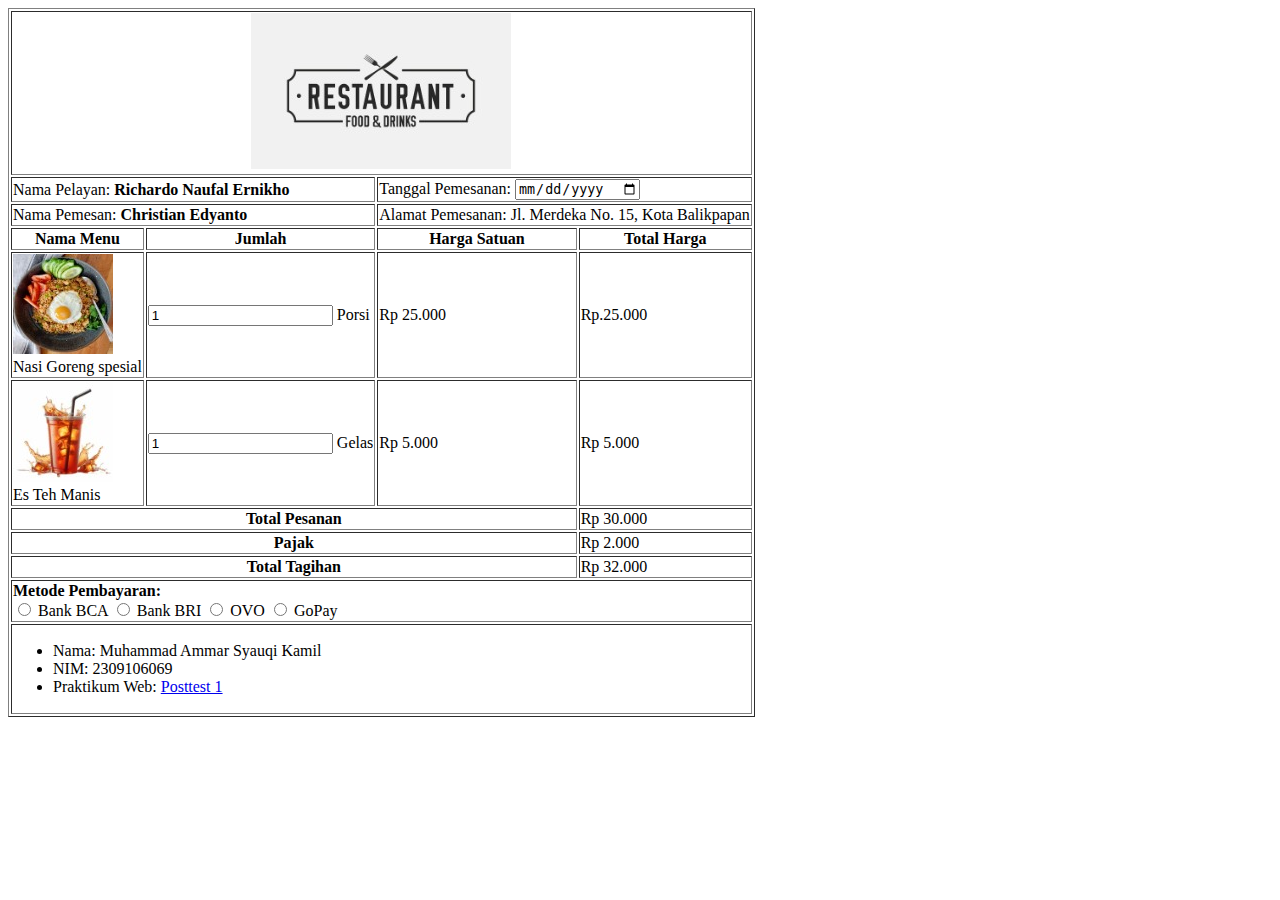
<file: Posttest1/index.html>
<!DOCTYPE html>
<html>
    <head>
        <meta charset="UTF-8">
    <meta name="viewport" content="width=device-width, initial-scale=1.0">
    <title> Posttest 1</title>
    </head>
    <body>
        <table border="1">
            <tr>
                <th colspan="4"> <img src="logo-resto.jpeg" alt="Kurang tw"></th>
            </tr>
            <td colspan="2">
                Nama Pelayan: <b>Richardo Naufal Ernikho</b>
            <td colspan="2">
             <form>Tanggal Pemesanan: <Input type="date"></Input></form>    
             </td>
            </tr>
            <tr>
                <td colspan="2">
                    Nama Pemesan: <b>Christian Edyanto</b>
                </td>
                <td colspan="2">
                    Alamat Pemesanan: Jl. Merdeka No. 15, Kota Balikpapan
                </td>
            </tr>
            <tr>
                <th>Nama Menu </th>
                <th width=""> Jumlah</th>
                <th>Harga Satuan</th>
                <th> Total Harga</th>
            </tr>
            <tr>
                <td> <img src="nasi-goreng.jpeg" alt="gtw pt 2">
                 <br> Nasi Goreng spesial </td>
                <td> <form> <input type="number" value="1"> Porsi</form>
                </td>
                <td> Rp 25.000 </td>
                <td> Rp.25.000 </td>
            </tr>
            <tr>
                <td> <img src="es-teh-manis.jpeg" alt="gtw pt 3">
                 <br> Es Teh Manis </td>
                <td> <form> <input type="number" value="1"> Gelas</form>
                </td>
                <td> Rp 5.000 </td>
                <td>
                    Rp 5.000
                </td>
            <tr>
                <th colspan="3"> Total Pesanan </th>
                <td>Rp 30.000 </td>
            </tr>
            <tr>
                <th colspan="3"> Pajak </th>
                <td> Rp 2.000</td>
            </tr>
            <tr>
                <th colspan="3"> Total Tagihan </th>
                <td> Rp 32.000 </td>
            </tr>
            <tr>
                <td colspan="4"><b>Metode Pembayaran:</b>
                <form action="">
                    <input type="radio"> Bank BCA
                    <input type="radio"> Bank BRI
                    <input type="radio"> OVO
                    <input type="radio"> GoPay
                </form>
                </td>
            </tr>
            <tr>
                <td colspan="4">
                    <ul>
                        <li> Nama: Muhammad Ammar Syauqi Kamil </li>
                        <li> NIM: 2309106069</li>
                        <li>Praktikum Web: <a href="https://classroom.google.com/c/NzEwMjM1Mjg5MTM4/a/NzExMzI2MDY3NDgz/details" target= "_blank" >Posttest 1</a></li>
                    </ul>
                </td>
            </tr>
            

        </table>
    </body>
</html>
</file>
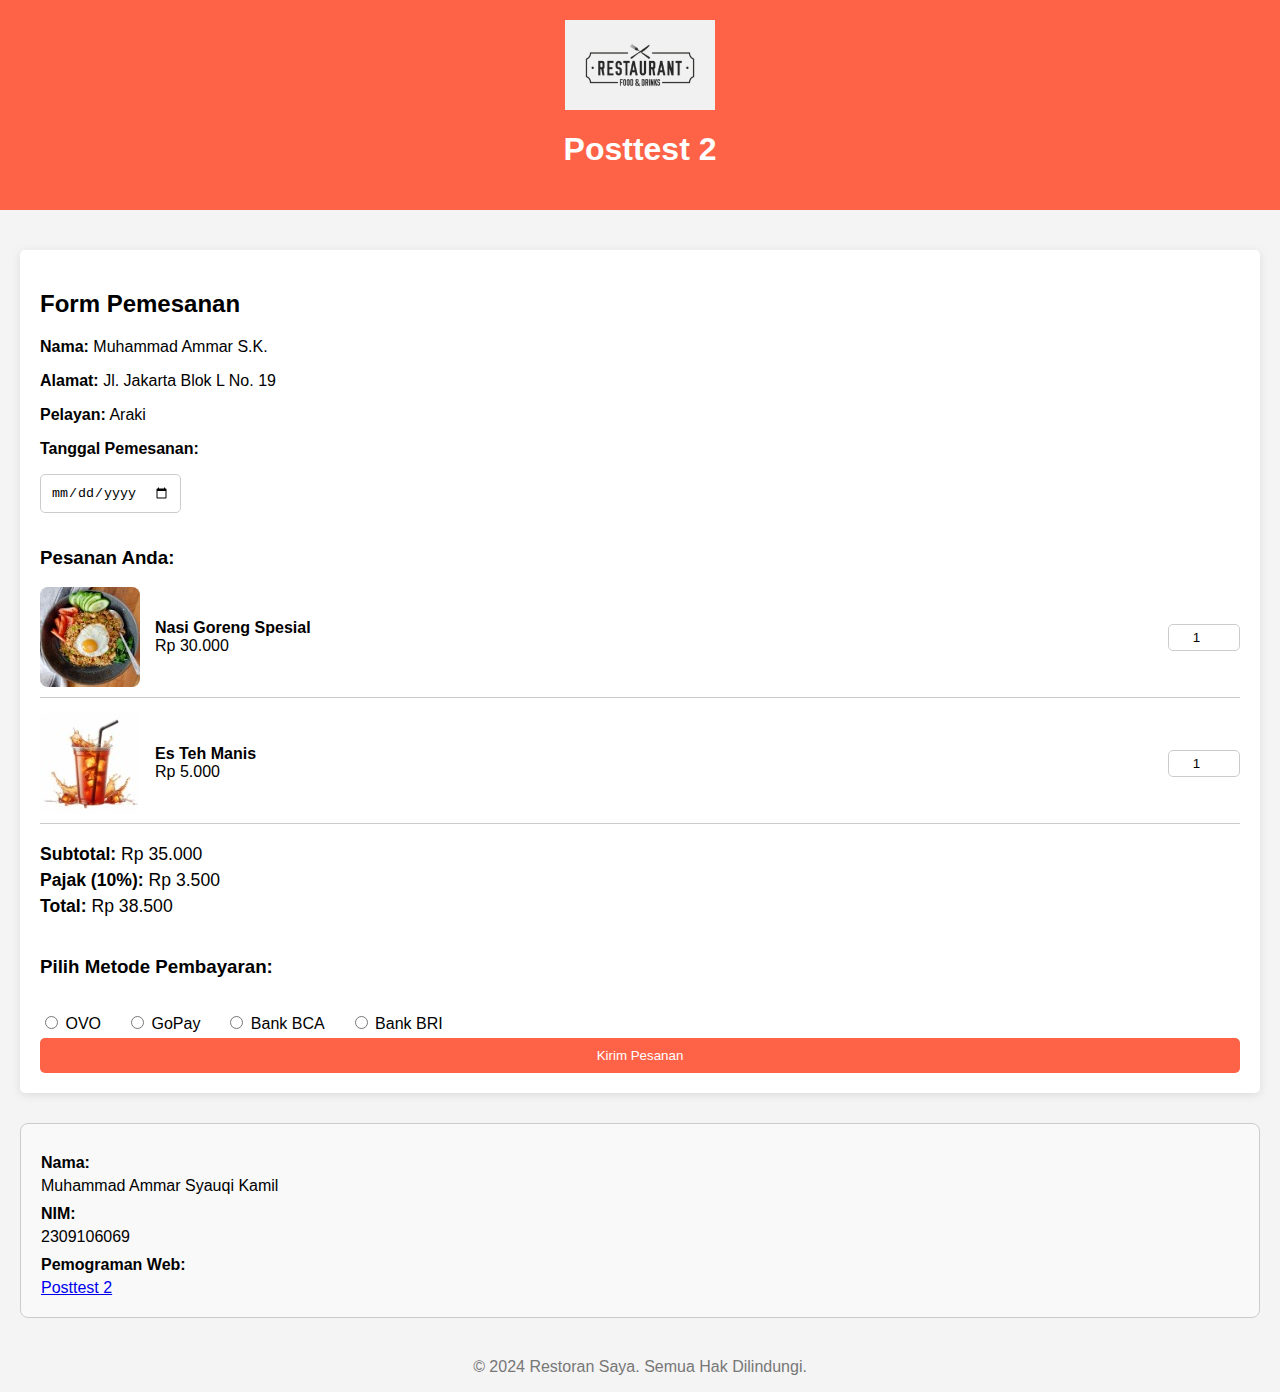
<file: posttest2/index.html>
<!DOCTYPE html>
<html lang="id">
<head>
    <meta charset="UTF-8">
    <meta name="viewport" content="width=device-width, initial-scale=1.0">
    <title>Posttest 2</title>
    <link rel="stylesheet" href="styles.css">
</head>
<body>
    <header>
        <img src="logo-resto.jpeg" alt="Logo Restoran" class="logo">
        <h1>Posttest 2</h1>
       
    </header>

    <main>
        <section id="order" class="order-form">
            <h2>Form Pemesanan</h2>
            <form id="reservation-form">
                <p><strong>Nama:</strong> Muhammad Ammar S.K.</p>
                <p><strong>Alamat:</strong> Jl. Jakarta Blok L No. 19</p>
                <p><strong>Pelayan:</strong> Araki</p>
                <p><strong>Tanggal Pemesanan:</strong></p>
                <input type="date" name="reservation-date" id="reservation-date" required>
                <h3>Pesanan Anda:</h3>
                <div class="order-item">
                    <img src="nasi-goreng.jpeg" alt="Nasi Goreng Spesial">
                    <div class="item-details">
                        <p><strong>Nasi Goreng Spesial</strong></p>
                        <p>Rp 30.000</p>
                    </div>
                    <input type="number" name="quantity-nasi-goreng" class="quantity" value="1" min="1">
                </div>
                <div class="order-item">
                    <img src="es-teh-manis.jpeg" alt="Es Teh Manis">
                    <div class="item-details">
                        <p><strong>Es Teh Manis</strong></p>
                        <p>Rp 5.000</p>
                    </div>
                    <input type="number" name="quantity-es-teh" class="quantity" value="1" min="1">
                </div>
                <div class="pricing">
                    <p><strong>Subtotal:</strong> Rp 35.000</p>
                    <p><strong>Pajak (10%):</strong> Rp 3.500</p>
                    <p><strong>Total:</strong> Rp 38.500</p>
                </div>

                <div class="payment-method">
                    <h3>Pilih Metode Pembayaran:</h3>
                    <label>
                        <input type="radio" name="payment-method" value="OVO" required> OVO
                    </label>
                    <label>
                        <input type="radio" name="payment-method" value="GoPay"> GoPay
                    </label>
                    <label>
                        <input type="radio" name="payment-method" value="BCA"> Bank BCA
                    </label>
                    <label>
                        <input type="radio" name="payment-method" value="BRI"> Bank BRI
                    </label>
                </div>

                <button type="submit">Kirim Pesanan</button>
            </form>
        </section>

        <section id="additional-form" class="additional-form">
            <form id="identity-form">
                <label for="name">Nama:</label>
                <a>Muhammad Ammar Syauqi Kamil</a> 

                <label for="id-number">NIM:</label>
                <a>2309106069</a>

                <label for="task">Pemograman Web:</label>
                <a href="https://classroom.google.com/c/NzEwMjM1Mjg5MTM4/a/NzA2MTI4OTQ1MTg1/details" target="_blank">Posttest 2</a><br>
            </form>
        </section>
    </main>

    <footer>
        <p>&copy; 2024 Restoran Saya. Semua Hak Dilindungi.</p>
    </footer>

    <script>
        document.getElementById('reservation-form').addEventListener('submit', function(event) {
            event.preventDefault();
            alert('Pesanan Anda telah dikirim!');
            // Reset form
            this.reset();
        });
    </script>
</body>
</html>
</file>
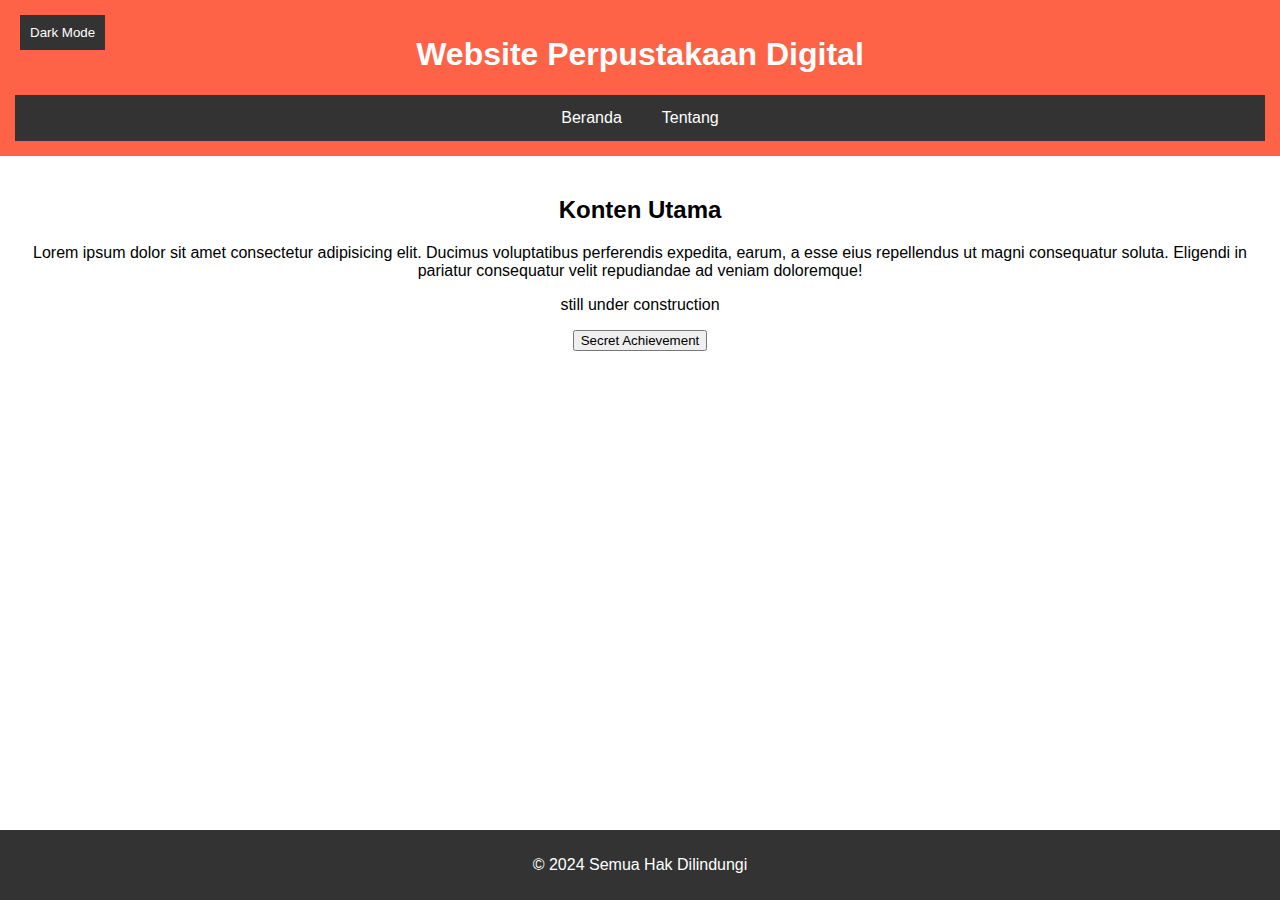
<file: posttest3/index.html>
<!DOCTYPE html>
<html lang="id">
<head>
    <meta charset="UTF-8">
    <meta name="viewport" content="width=device-width, initial-scale=1.0">
    <title>Posttest 3 | Beranda</title>
    <link rel="stylesheet" href="style.css">
</head>
<body>

<header>
    <h1>Website Perpustakaan Digital</h1>
    <button id="mode-toggle" onclick="toggleMode()">Dark Mode</button>
    
    <div class="hamburger" onclick="toggleMenu()">
        <div></div>
        <div></div>
        <div></div>
    </div>

    <nav id="navbar">
        <a href="index.html">Beranda</a>
        <a href="tentang-saya.html">Tentang</a>
        
    </nav>

    <nav class="menu" id="menu">
        <a href="index.html">Beranda</a>
        <a href="tentang-saya.html">Tentang</a>
        
    </nav>
</header>

<main>
    <h2>Konten Utama</h2>
    <p>Lorem ipsum dolor sit amet consectetur adipisicing elit. Ducimus voluptatibus perferendis expedita, earum, a esse eius repellendus ut magni consequatur soluta. Eligendi in pariatur consequatur velit repudiandae ad veniam doloremque!</p>
    <p>still under construction</p>
    <button id="openPopup">Secret Achievement</button>
</main>

<div id="popup" class="popup">
    <div class="popup-content">
        <span class="close" onclick="closePopup()">&times;</span>
        <h2>Henry  Stickmin</h2>
        <p>press the sun in the sneaky ending</p>
    </div>
</div>

<footer>
    <p>&copy; 2024 Semua Hak Dilindungi</p>
</footer>

<script src="script.js"></script>

</body>
</html>
</file>
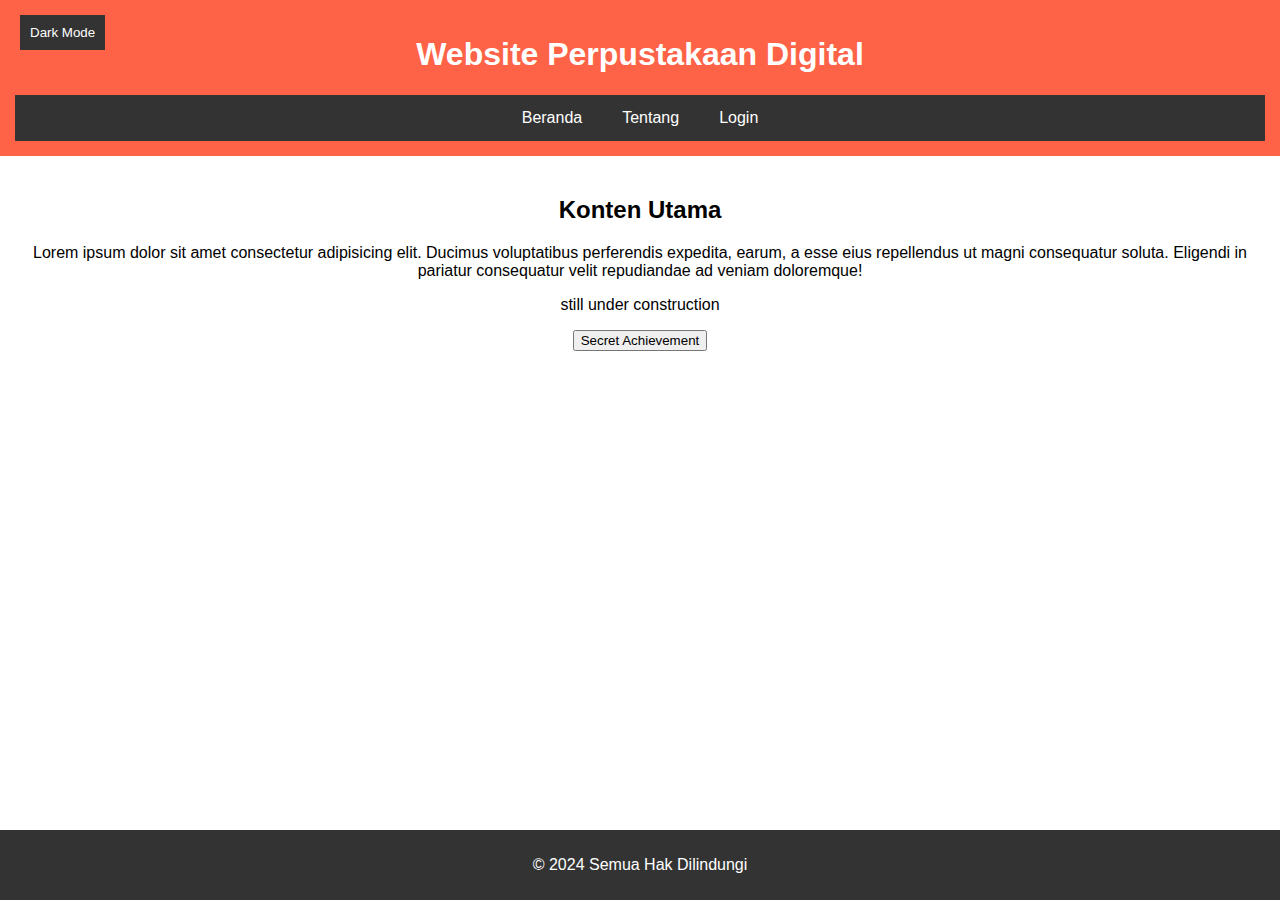
<file: posttest4/index.html>
<!DOCTYPE html>
<html lang="id">
<head>
    <meta charset="UTF-8">
    <meta name="viewport" content="width=device-width, initial-scale=1.0">
    <title>Posttest 4 | Beranda</title>
    <link rel="stylesheet" href="style2.css">
</head>
<body>

<header>
    <h1>Website Perpustakaan Digital</h1>
    <button id="mode-toggle" onclick="toggleMode()">Dark Mode</button>
    <div class="hamburger" onclick="toggleMenu()">
        <div></div>
        <div></div>
        <div></div>
    </div>

    <nav id="navbar">
        <a href="index.html">Beranda</a>
        <a href="about.php">Tentang</a>
        <a href="log.php" id="login-button">Login</a> 
    </nav>

    <nav class="menu" id="menu">
        <a href="index.html">Beranda</a>
        <a href="about.php">Tentang</a>
        <a href="log.php" id="login-button">Login</a> 
    </nav>
</header>

<main>
    <h2>Konten Utama</h2>
    <p>Lorem ipsum dolor sit amet consectetur adipisicing elit. Ducimus voluptatibus perferendis expedita, earum, a esse eius repellendus ut magni consequatur soluta. Eligendi in pariatur consequatur velit repudiandae ad veniam doloremque!</p>
    <p>still under construction</p>
    <button id="openPopup">Secret Achievement</button>
</main>

<div id="popup" class="popup">
    <div class="popup-content">
        <span class="close" onclick="closePopup()">&times;</span>
        <h2>Henry  Stickmin</h2>
        <p>press the sun in the sneaky ending</p>
    </div>
</div>

<footer>
    <p>&copy; 2024 Semua Hak Dilindungi</p>
</footer>

<script src="scripts.js"></script>

</body>
</html>
</file>
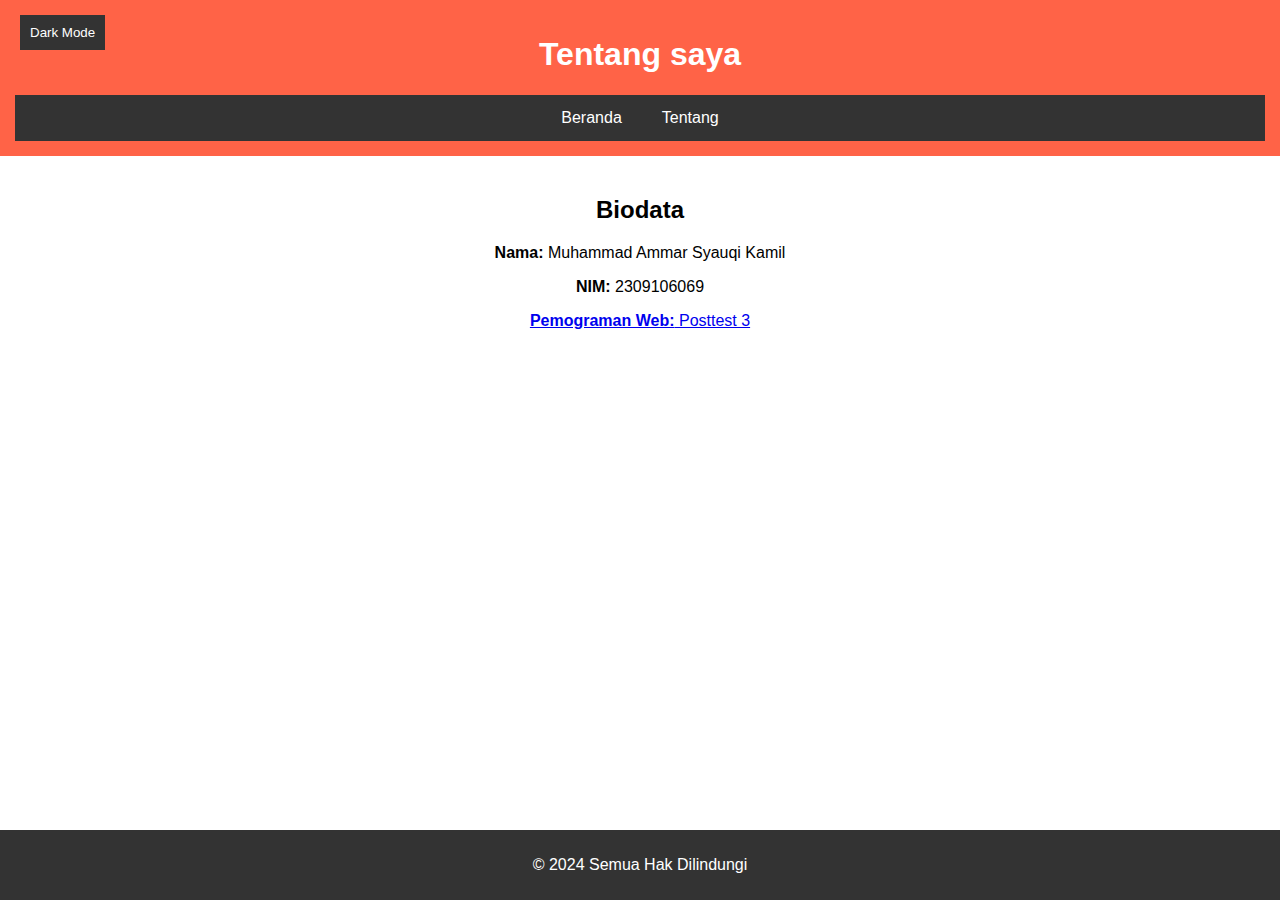
<file: posttest3/tentang-saya.html>
<!DOCTYPE html>
<html lang="id">
<head>
    <meta charset="UTF-8">
    <meta name="viewport" content="width=device-width, initial-scale=1.0">
    <title>Posttest 3 | Tentang Saya</title>
    <link rel="stylesheet" href="style.css">
</head>
<body>

<header>
    <h1>Tentang saya</h1>
    <button id="mode-toggle" onclick="toggleMode()">Dark Mode</button>
    
    <div class="hamburger" onclick="toggleMenu()">
        <div></div>
        <div></div>
        <div></div>
    </div>

    <nav id="navbar">
        <a href="index.html">Beranda</a>
        <a href="tentang-saya.html">Tentang</a>
        
    </nav>

    
    <nav class="menu" id="menu">
        <a href="index.html">Beranda</a>
        <a href="tentang-saya.html">Tentang</a>
        
    </nav>
</header>

<main>
    <h2>Biodata</h2>
    <p><b>Nama:</b> Muhammad Ammar Syauqi Kamil</p>
    <p><b>NIM:</b> 2309106069</p>
    <a href="https://classroom.google.com/c/NzEwMjM1Mjg5MTM4/a/NzE3NjAzOTkwMzAz/details"><b>Pemograman Web:</b> Posttest 3</a>
</main>
</div>

<footer>
    <p>&copy; 2024 Semua Hak Dilindungi</p>
</footer>

<script src="script.js"></script>

</body>
</html>
</file>
<file: posttest2/styles.css>
header {
    text-align: center;
    padding: 20px;
}

header .logo {
    width: 150px;
    height: auto;
    display: block;
    margin: 0 auto;
}

.order-item {
    display: flex;
    align-items: center;
    justify-content: space-between;
    margin-bottom: 15px;
    border-bottom: 1px solid #ccc;
    padding-bottom: 10px;
}

.order-item img {
    width: 100px;
    height: 100px;
    margin-right: 15px;
    border-radius: 8px;
}

.item-details {
    flex: 1;
    display: flex;
    flex-direction: column;
}

.item-details p {
    margin: 0;
}

.quantity {
    width: 60px;
    padding: 5px;
    text-align: center;
    border-radius: 5px;
    border: 1px solid #ccc;
}

input[type="date"] {
    padding: 10px;
    border: 1px solid #ccc;
    border-radius: 5px;
    margin-bottom: 15px;
}

.pricing {
    margin-top: 20px;
}

.pricing p {
    font-size: 1.1em;
    margin: 5px 0;
}

.payment-method {
    margin-top: 20px;
    display: flex;
    gap: 15px;
    flex-wrap: wrap;
}

.payment-method h3 {
    margin-bottom: 10px;
    width: 100%;
}

.payment-method label {
    font-size: 1em;
    margin-right: 10px;
}


.additional-form {
    margin-top: 30px;
    gap: 20px;
    align-items: center;
    padding: 20px;
    border: 1px solid #ccc;
    border-radius: 8px;
    background-color: #f9f9f9;
}

.additional-form label {
    font-weight: bold;
}

.additional-form input {
    padding: 8px;
    width: 100%;
    max-width: 250px;
    border-radius: 5px;
    border: 1px solid #ccc;
}

.additional-form input[readonly] {
    background-color: #e9e9e9;
    cursor: not-allowed;
}


body {
    font-family: Arial, sans-serif;
    margin: 0;
    padding: 0;
    background-color: #f4f4f4;
}

header {
    background-color: #ff6347;
    color: white;
    padding: 20px 0;
    text-align: center;
}

nav a {
    margin: 0 15px;
    color: white;
    text-decoration: none;
}

main {
    padding: 20px;
}

.menu-list {
    list-style: none;
    padding: 0;
}

.menu-list li {
    background: white;
    border-radius: 5px;
    box-shadow: 0 2px 10px rgba(0, 0, 0, 0.1);
    margin: 10px 0;
    padding: 15px;
}

.order-form {
    background: white;
    border-radius: 5px;
    box-shadow: 0 2px 10px rgba(0, 0, 0, 0.1);
    padding: 20px;
    margin-top: 20px;
}

label {
    display: block;
    margin: 10px 0 5px;
}

button {
    background-color: #ff6347;
    color: white;
    border: none;
    padding: 10px;
    width: 100%;
    border-radius: 5px;
    cursor: pointer;
}

button:hover {
    background-color: #e5533d;
}

footer {
    text-align: center;
    margin-top: 20px;
    color: #777;
}
.readonly-input {
    background-color: #f9f9f9;
    border: 1px solid #ccc;
    padding: 10px;
    border-radius: 5px;
    resize: none;
}
</file>
<file: posttest3/style.css>
body {
    font-family: Arial, sans-serif;
    margin: 0;
    padding: 0;
    background-color: white;
    color: black;
}

header {
    background-color: #ff6347;
    color: white;
    padding: 15px;
    text-align: center;
    position: relative;
}

#mode-toggle {
    position: absolute;
    top: 15px;
    left: 20px;
    padding: 10px;
    background-color: #333;
    color: white;
    border: none;
    cursor: pointer;
}

#mode-toggle:hover {
    background-color: #555;
}

nav {
    display: flex;
    justify-content: center;
    background-color: #333;
}

nav a {
    color: white;
    padding: 14px 20px;
    text-decoration: none;
    text-align: center;
}

nav a:hover {
    background-color: #ddd;
    color: black;
}

.hamburger {
    display: none;
    flex-direction: column;
    cursor: pointer;
    position: absolute;
    top: 15px;
    right: 20px;
}

.hamburger div {
    width: 25px;
    height: 3px;
    background-color: white;
    margin: 5px 0;
}

.menu {
    display: none;
    flex-direction: column;
    background-color: #333;
    position: absolute;
    top: 60px;
    right: 0;
    width: 200px;
}

.menu a {
    color: white;
    padding: 14px 20px;
    text-decoration: none;
    text-align: left;
}

.menu a:hover {
    background-color: #ddd;
    color: black;
}

main {
    padding: 20px;
    text-align: center;
}

footer {
    background-color: #333;
    color: white;
    text-align: center;
    padding: 10px 0;
    position: fixed;
    bottom: 0;
    width: 100%;
}


@media (max-width: 768px) {
    nav {
        display: none; 
    }
    .hamburger {
        display: flex; 
    }
}


body.dark-mode {
    background-color: #181818;
    color: white;
}

header.dark-mode {
    background-color: #ff6347;
}

nav.dark-mode, .menu.dark-mode {
    background-color: #222;
}

nav.dark-mode a, .menu.dark-mode a {
    color: white;
}

footer.dark-mode {
    background-color: #222;
}


.popup {
    display: none;
    position: fixed;
    top: 0;
    left: 0;
    width: 100%;
    height: 100%;
    background-color: rgba(0, 0, 0, 0.5);
    justify-content: center;
    align-items: center;
}

.popup-content {
    background-color: white;
    padding: 20px;
    border-radius: 10px;
    position: relative;
    text-align: center;
}

.popup-content h2 {
    margin-top: 0;
}

.popup-content .close {
    position: absolute;
    top: 10px;
    right: 20px;
    font-size: 24px;
    cursor: pointer;
}

body.dark-mode .popup-content {
    background-color: #333;
    color: white;
}
</file>
<file: posttest4/style2.css>
body {
    font-family: Arial, sans-serif;
    margin: 0;
    padding: 0;
    background-color: white;
    color: black;
}

header {
    background-color: #ff6347;
    color: white;
    padding: 15px;
    text-align: center;
    position: relative;
}

#mode-toggle {
    position: absolute;
    top: 15px;
    left: 20px;
    padding: 10px;
    background-color: #333;
    color: white;
    border: none;
    cursor: pointer;
}

#mode-toggle:hover {
    background-color: #555;
}

nav {
    display: flex;
    justify-content: center;
    background-color: #333;
}

nav a {
    color: white;
    padding: 14px 20px;
    text-decoration: none;
    text-align: center;
}

nav a:hover {
    background-color: #ddd;
    color: black;
}

.hamburger {
    display: none;
    flex-direction: column;
    cursor: pointer;
    position: absolute;
    top: 15px;
    right: 20px;
}

.hamburger div {
    width: 25px;
    height: 3px;
    background-color: white;
    margin: 5px 0;
}

.menu {
    display: none;
    flex-direction: column;
    background-color: #333;
    position: absolute;
    top: 60px;
    right: 0;
    width: 200px;
}

.menu a {
    color: white;
    padding: 14px 20px;
    text-decoration: none;
    text-align: left;
}

.menu a:hover {
    background-color: #ddd;
    color: black;
}

main {
    padding: 20px;
    text-align: center;
}

footer {
    background-color: #333;
    color: white;
    text-align: center;
    padding: 10px 0;
    position: fixed;
    bottom: 0;
    width: 100%;
}


@media (max-width: 768px) {
    nav {
        display: none; 
    }
    .hamburger {
        display: flex; 
    }
}


body.dark-mode {
    background-color: #181818;
    color: white;
}

header.dark-mode {
    background-color: #ff6347;
}

nav.dark-mode, .menu.dark-mode {
    background-color: #222;
}

nav.dark-mode a, .menu.dark-mode a {
    color: white;
}

footer.dark-mode {
    background-color: #222;
}


.popup {
    display: none;
    position: fixed;
    top: 0;
    left: 0;
    width: 100%;
    height: 100%;
    background-color: rgba(0, 0, 0, 0.5);
    justify-content: center;
    align-items: center;
}

.popup-content {
    background-color: white;
    padding: 20px;
    border-radius: 10px;
    position: relative;
    text-align: center;
}

.popup-content h2 {
    margin-top: 0;
}

.popup-content .close {
    position: absolute;
    top: 10px;
    right: 20px;
    font-size: 24px;
    cursor: pointer;
}

body.dark-mode .popup-content {
    background-color: #333;
    color: white;
}
</file>
